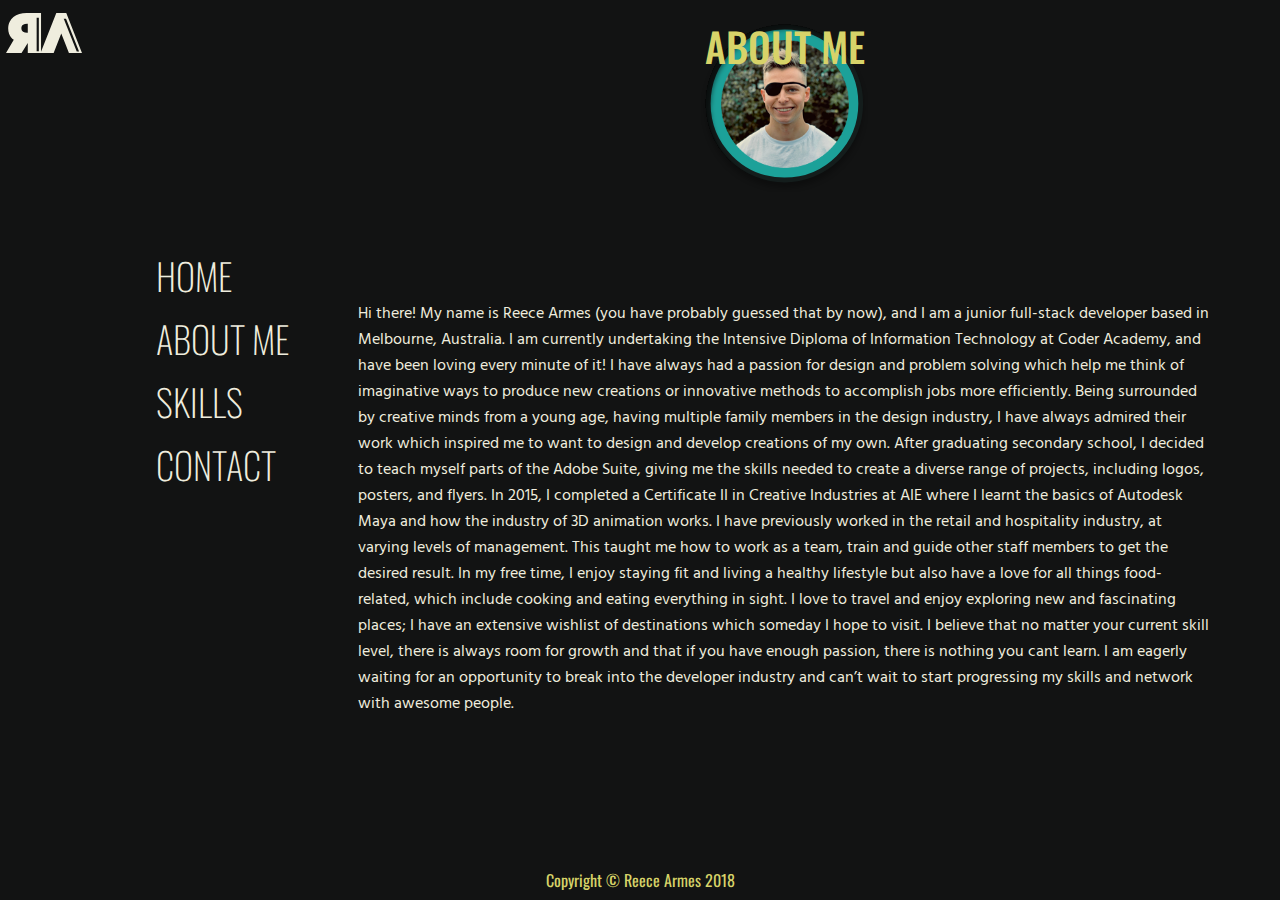
<file: about.html>
<!DOCTYPE html>
<html lang="en">
<head>
    <meta charset="UTF-8">
    <meta name="viewport" content="width=device-width, initial-scale=1.0">
    <meta http-equiv="X-UA-Compatible" content="ie=edge">
    <link href="https://fonts.googleapis.com/css?family=Alegreya+Sans:100,100i,300,300i,400,400i,500,500i,700,700i,800,800i,900,900i|Hind+Siliguri:300,400,500,600,700|Oswald:200,300,400,500,600,700" rel="stylesheet">

    <link rel="stylesheet" href="assets/css/about.css">
    <title>Reece Armes</title>
</head>
<body>
        <div class="wrapper">
        <div class="topbar">
            <div id="logo">
                <a href="index.html">
                    <img id="logo-small" src="assets/images/RA_small_logo.svg" alt="">
                </a>
            </div>
            <div class="aboutme" id="aboutme">ABOUT ME</div>
            <div class="nav">
                    <label id="menu" for="toggle">MENU</label>
                    <input type="checkbox" id="toggle"/>
                    <div class="menu">
                            <a  id="home" href="index.html">HOME</a>
                        <a id="about" href="about.html">ABOUT ME</a>
                        <a id="skills" href="skills.html">SKILLS</a>
                        <a id="contact" href="contact.html">CONTACT</a>
                    </div>
                </div>
        </div>
        <div class="subhead">
            <img id="blue" src="assets/images/picture_blue.svg" alt="">
            <img id="portrait" src="assets/images/portraitsmall.png" alt="">
        </div>
        <div class="about-container">
            <div id="bio">
                Hi there! My name is Reece Armes (you have probably guessed that by now), and I am a junior full-stack developer based in Melbourne, Australia. I am currently undertaking the Intensive Diploma of Information Technology at Coder Academy, and have been loving every minute of it! 
                I have always had a passion for design and problem solving which help me think of imaginative ways to produce new creations or innovative methods to accomplish jobs more efficiently. Being surrounded by creative minds from a young age, having multiple family members in the design industry, I have always admired their work which inspired me to want to design and develop creations of my own. After graduating secondary school, I decided to teach myself parts of the Adobe Suite, giving me the skills needed to create a diverse range of projects, including logos, posters, and flyers. In 2015, I completed a Certificate II in Creative Industries at AIE where I learnt the basics of Autodesk Maya and how the industry of 3D animation works. 
                I have previously worked in the retail and hospitality industry, at varying levels of management. This taught me how to work as a team, train and guide other staff members to get the desired result.
                In my free time, I enjoy staying fit and living a healthy lifestyle but also have a love for all things food-related, which include cooking and eating everything in sight. I love to travel and enjoy exploring new and fascinating places; I have an extensive wishlist of destinations which someday I hope to visit.
                I believe that no matter your current skill level, there is always room for growth and that if you have enough passion, there is nothing you cant learn. 
                I am eagerly waiting for an opportunity to break into the developer industry and can’t wait to start progressing my skills and network with awesome people.
            </div>
        </div>
        <!-- <div class="icons">
                <div class="iconarea">
                    <div class="git">
                        <a id="git" href="https://github.com/r-armes">
                            <img src="assets/images/github_icon_white.svg" alt="Github Icon">
                        </a>
                    </div>
                    <div class="codepen">
                        <a href="https://codepen.io/reece_a/">
                            <img src="assets/images/codepen_icon.svg" alt="Codepen Icon">
                        </a>
                    </div>
                    <div class="linkedin">    
                        <a href="https://www.linkedin.com/in/reece-armes-642607171/">
                            <img id="linkedin" src="assets/images/linkedin_icon.svg" alt="Linkedin Icon">
                        </a>
                    </div>
                    <div class="insta">
                        <a href="https://www.instagram.com/reecearmes_/">
                            <img src="assets/images/instagram_icon.svg" alt="Instagram Icon">
                        </a>
                    </div>
                </div>
            </div> -->

        <footer>
            Copyright &copy; Reece Armes 2018
        </footer>
    </div>


</body>
</html>
</file>
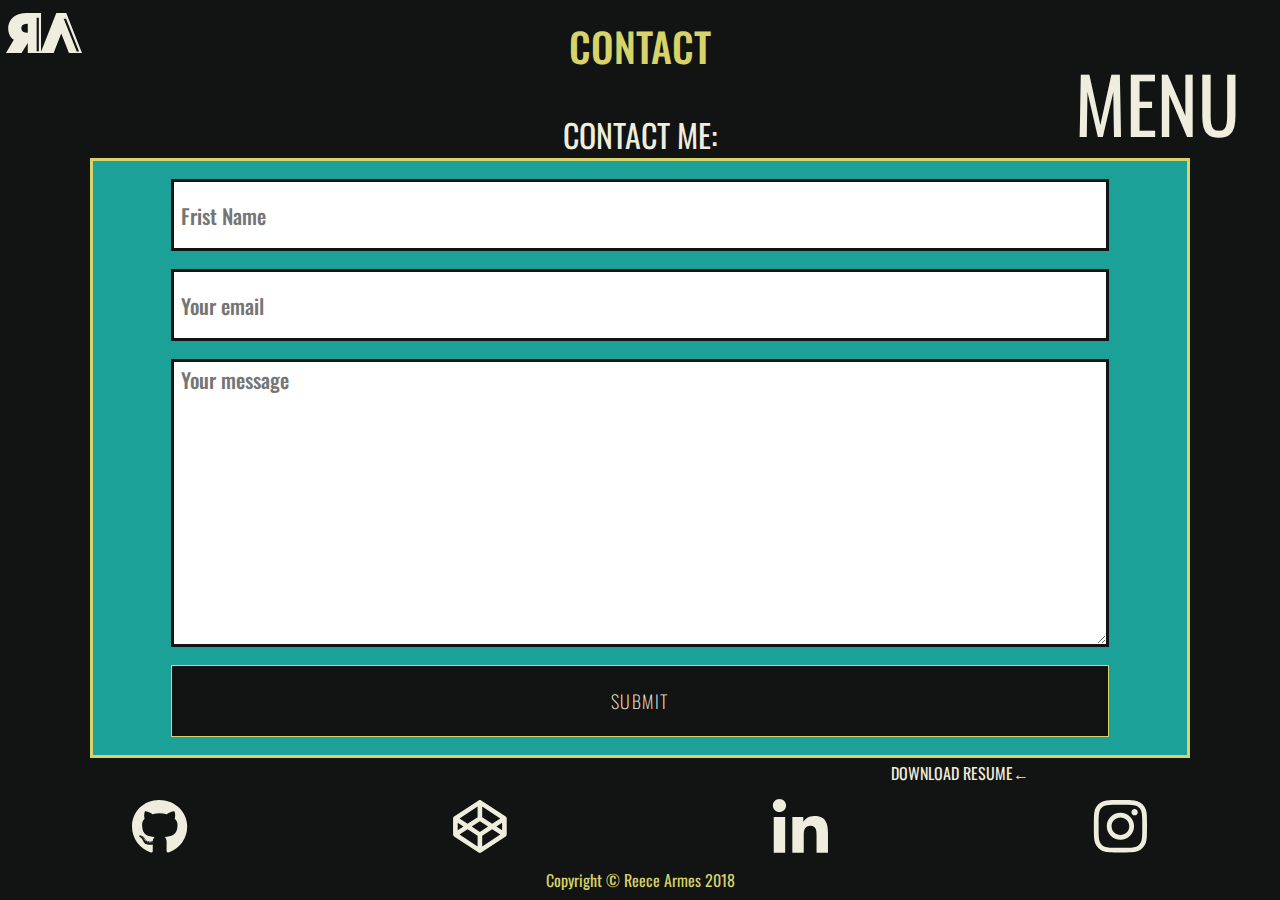
<file: contact.html>
<!DOCTYPE html>
<html lang="en">
<head>
    <meta charset="UTF-8">
    <meta name="viewport" content="width=device-width, initial-scale=1.0">
    <meta http-equiv="X-UA-Compatible" content="ie=edge">
    <link href="https://fonts.googleapis.com/css?family=Alegreya+Sans:100,100i,300,300i,400,400i,500,500i,700,700i,800,800i,900,900i|Hind+Siliguri:300,400,500,600,700|Oswald:200,300,400,500,600,700" rel="stylesheet">

    <link rel="stylesheet" href="assets/css/contact.css">
    <title>Reece Armes</title>
</head>
<body>
    <div class="wrapper">
        <div class="topbar">
            <div id="logo">
                <a href="index.html">
                    <img id="logo-small" src="assets/images/RA_small_logo.svg" alt="">
                </a>
            </div>
            <div id="contact">
                CONTACT
            </div>
            <div class="nav">
                    <label id="menu" for="toggle">MENU</label>
                    <input type="checkbox" id="toggle"/>
                    <div class="menu">
                            <a href="index.html">HOME</a>
                        <a href="about.html">ABOUT ME</a>
                        <a href="skills.html">SKILLS</a>
                        <a href="contact.html">CONTACT</a>
                    </div>
            </div>
        </div>
        <div class="subhead">
            CONTACT ME:
        </div>
        <div class="contact-container">
                <div class="contactbox">
                    <form class="form-container" method="POST" action="https://formspree.io/armes_6@hotmail.com">
                        <input id="name" type="text" name="name" placeholder=" Frist Name">
                        <input id="email" type="email" name="email" placeholder=" Your email">
                        <textarea id="message" name="message" placeholder=" Your message"></textarea>
                        <button id="submit-btn" type="submit">SUBMIT</button>
                        <input type="hidden" name="_next" value="https://reecearmes.netlify.com/" />
                    </form>
                    
                </div>
        </div>

        <div class="social">
                <a id="resume" href="RESUME FILE" download> DOWNLOAD RESUME&#8592;</a>
                <div class="socialicon">
                    <a href="https://github.com/r-armes">
                        <img src="assets/images/github_icon_white.svg" alt="Github Icon">
                    </a>
                    <a href="https://codepen.io/reece_a/">
                        <img src="assets/images/codepen_icon.svg" alt="Codepen Icon">
                    </a>
                    <a href="https://www.linkedin.com/in/reece-armes-642607171/">
                        <img src="assets/images/linkedin_icon.svg" alt="Linkedin Icon">
                    </a>
                    <a href="https://www.instagram.com/reecearmes_/">
                        <img src="assets/images/instagram_icon.svg" alt="Instagram Icon">
                    </a>    
                </div>
            </div>

        <footer>
            Copyright &copy; Reece Armes 2018
        </footer>
    </div>


</body>
</html>
</file>
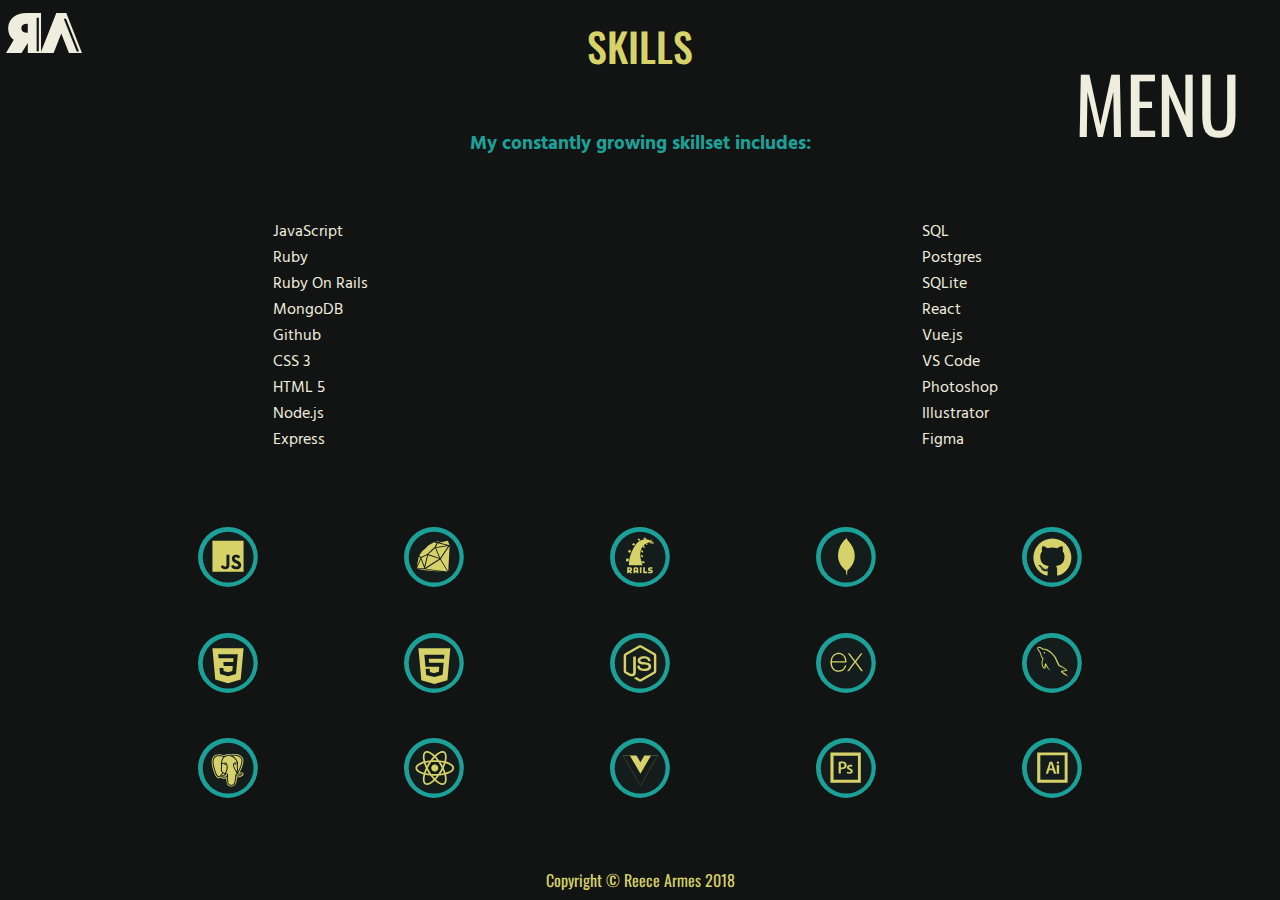
<file: skills.html>
<!DOCTYPE html>
<html lang="en">
<head>
    <meta charset="UTF-8">
    <meta name="viewport" content="width=device-width, initial-scale=1.0">
    <meta http-equiv="X-UA-Compatible" content="ie=edge">
    <link href="https://fonts.googleapis.com/css?family=Alegreya+Sans:100,100i,300,300i,400,400i,500,500i,700,700i,800,800i,900,900i|Hind+Siliguri:300,400,500,600,700|Oswald:200,300,400,500,600,700" rel="stylesheet">

    <link rel="stylesheet" href="assets/css/skills.css">
    <title>Reece Armes</title>
</head>
<body>
        <div class="wrapper">
        <div class="topbar">
            <div id="logo">
                <a href="index.html">
                    <img id="logo-small" src="assets/images/RA_small_logo.svg" alt="">
                </a>
            </div>
            <div id="skills">SKILLS</div>
            <!-- <div id="menu">MENU</div> -->
            <div class="nav">
                <label id="menu" for="toggle">MENU</label>
                <input type="checkbox" id="toggle"/>
                    <div class="menu">
                            <a href="index.html">HOME</a>
                        <a href="about.html">ABOUT ME</a>
                        <a href="skills.html">SKILLS</a>
                        <a href="contact.html">CONTACT</a>
                    </div>
            </div>
        </div>
        <div class="subhead">
            <h3>My constantly growing skillset includes:</h3>
        </div>
        <div class="skill-list">
            <div id="skill-list1">
                    JavaScript<br> Ruby<br> Ruby On Rails<br> MongoDB<br> Github<br> CSS 3<br> HTML 5<br> Node.js<br> Express 
            </div>
            <div id="skill-list2">
                    SQL<br> Postgres<br> SQLite<br> React<br> Vue.js<br> VS Code<br> Photoshop<br> Illustrator<br> Figma
            </div>
        </div>
        <div class="icons">
            <div class="iconarea">
                <img class="icon" src="assets/images/javascript_icon.svg" alt="JavaScript Icon">
                <img class="icon" src="assets/images/ruby_icon.svg" alt="Ruby Icon">
                <img class="icon" src="assets/images/rails_icon.svg" alt="Ruby On Rails Icon">
                <img class="icon" src="assets/images/mongodb_icon.svg" alt="MongoDB Icon">      
                <img class="icon" src="assets/images/github_icon.svg" alt="Github Icon">
                <img class="icon" src="assets/images/css3_icon.svg" alt="CSS 3 Icon">
                <img class="icon" src="assets/images/html5_icon.svg" alt="HTML 5 Icon">
                <img class="icon" src="assets/images/nodejs_icon.svg" alt="Node.js Icon">
                <img class="icon" src="assets/images/express_icon.svg" alt="Express Icon">
                <img class="icon" src="assets/images/mysql_icon.svg" alt="SQL Icon">
                <img class="icon" src="assets/images/postgres_icon.svg" alt="Postgres Icon">
                <img class="icon" src="assets/images/react_icon.svg" alt="React Icon">
                <img class="icon" src="assets/images/vuejs_icon.svg" alt="Vue.js Icon">
                <img class="icon" src="assets/images/photoshop_icon.svg" alt="Photoshop Icon">
                <img class="icon" src="assets/images/illustrator_icon.svg" alt="Illustrator Icon"> 
            </div> 
        </div>

        <footer>
            Copyright &copy; Reece Armes 2018
        </footer>
    </div>


</body>
</html>
</file>
<file: assets/css/about.css>
body, html {
    background: #121313;
    /* font-family: 'Oswald', sans-serif;
    font-family: 'Alegreya Sans', sans-serif; */
    font-family: 'Hind Siliguri', sans-serif;
    color: #EFEDDE;
    margin: 0;
}

.wrapper {
    width: 100vw;
    height: 100vh;
    background: #121313;
    display: grid;
    grid-template-rows: 3fr 3fr 14fr 2fr;
}

.topbar {
    background: #121313;
    display: grid;
    grid-template-columns: 1fr auto 1fr;
}

#aboutme {
    grid-column: 2/3;
    grid-row: 1/2;
    z-index: 0;
    justify-self: center;
    align-self: start;
    margin-top: .4em;
    font-size: 2.5em;
    font-family: 'Oswald', sans-serif;
    font-weight: 500;
    color: #D7D369;

}

#logo {
    grid-column: 1 / 2;
    grid-row: 1/2;
    z-index: 0;
    justify-self: start;
    align-self: start;
    margin-top: .8em;
    margin-left: 0.4em;
}

#logo-small {
    height: 40px;
}

#menu {
    justify-self: end;
    align-self: start;
    margin-top: 1em;
    border-right: 0.4em;
    font-size: 6vw;
    font-family: 'Oswald', sans-serif;
    font-weight: 400;
    text-align: center;
}

.about-container {
    grid-row: 3 / 4;
    background: #121313;
    display: grid;
}

#bio {
    position: absolute;
    padding: 5px;
    height: 55%;
    overflow-y: scroll;
    align-self: center;
    justify-self: center;
    margin: 0 5vw;
    color: #EFEDDE;
    
}

::-webkit-scrollbar {
    width: 0px;  /* remove scrollbar space */
    background: transparent;  /* optional: just make scrollbar invisible */
 }

.subhead {
    color: #1CA199;
    display: grid;
    grid-template-columns: 1fr;
    grid-template-rows: 1fr;
}

#blue {
    grid-column: 1/2;
    grid-row: 1/2;
    height: 10.5em;
    margin-top: .5em;
    justify-self: center;
    align-self: center;
}

#portrait {
    grid-column: 1/2;
    grid-row: 1/2;
    height: 8em;
    justify-self: center;
    align-self: center;
}

h3 {
    margin: 0;
    align-self: center;
    justify-self: center;
}

footer {
    color: #D7D369;
    align-self: end;
    justify-self: center;
    margin-bottom: .5em;
    font-family: 'Oswald', sans-serif;
}

.wrapper div img {
    height: 60px; 
}

label {
    display: block;
    float: right;
    cursor: pointer;
    margin: 0 40px 0 0;
    font-size: 26px;
    line-height: 50px;
}

.menu {
    /* width: 100vw; */
    background: #1CA199;
    display: none;
}

.menu a {
    font-family: 'Oswald', sans-serif;
    font-size: 4vw;
    font-weight: 700;
    text-decoration: none;
    color: #121313;
    line-height: 7vh;
}

#toggle:checked + .menu {
    display: grid;
    width: 100vw;
    grid-template-columns: 1fr 1fr 1fr 1fr;
    position: relative;
    border-bottom: 1px solid #D7D369;
    font-family: 'Oswald', sans-serif;
}

#toggle:checked + .menu a{

    align-self: center;
    justify-self: center
}

#togle:checked + label {
}

.nav {
    grid-column: 1 / 4;
    grid-row: 1 / 2;
    z-index: 1;
    height: auto;
    min-height: 50px;
    line-height: 50px;
    height: 70px;
    line-height: 50px;
    justify-self: end;
    align-self: start;
}

#toggle {
    display: none;
}

@media only screen and (min-width: 992px) {

    body, html {
        background: #121313;
        /* font-family: 'Oswald', sans-serif;
        font-family: 'Alegreya Sans', sans-serif; */
        font-family: 'Hind Siliguri', sans-serif;
        color: #EFEDDE;
        margin: 0;
        
    }

label, #toggle {
    display: none;
}



    .wrapper {
        width: 100vw;
        height: 100vh;
        background: #121313;
        display: grid;
        grid-template-columns: 3.5fr 12fr;
        grid-template-rows: 30fr 30fr 40fr 10fr 5fr;
    }
    
    .logosmall {
        grid-column: 1/2;
        grid-row: 1/2;
        align-self: center;
        margin-left: 1em;
        height: 20vh;
    }
    
    #small-logo {
        margin-top: 1em;
        height: 100%;
        margin-left: -0.2em;
    }

    .aboutme {
        grid-column: 2/3;
        grid-row: 1/2;

    }
    
    
    .logo {
        grid-column: 2 / 3;
        grid-row: 1/5;
        background: #121313;
        display: grid;
    }
    #logomain2 {
        height: 50vw;
        align-self: center;
        justify-self: start;
    }
    
    .logo img {
        align-self: center;
        justify-self: center;
    }
    .topbar {
        display: grid;
        grid-template-columns: 3.5fr 12fr;
        grid-template-rows: 30fr 30fr 40fr 10fr 5fr;
        grid-column: 1/3;
        grid-row: 1/6;
    }

    .nav {
        grid-column: 1/2;
        grid-row: 2/5;
    }
    .about-container {
        grid-row: 2/5;
        grid-column: 2/3;
    }

    .subhead {
        grid-row: 1/3;
        grid-column: 2/3;
        align-self: start;
        margin-top: 1em;
        justify-content: center;
    }


    
    .menu {
        display: grid;
        background: none;
        margin-top: 1vh;
        display: grid;
        grid-column: 1/2;
        grid-row: 2/4;
        margin-left: 1em;
        grid-template-columns: 1fr;
    }
    
    #home {
        grid-column: 1/2;
    }

    #about {
        grid-column: 1/2;
    }

    #contact {
        grid-column: 1/2;
    }
    #skills {
        grid-column: 1/2;
    }
    
    .menu a {
        font-family: 'Oswald', sans-serif;
        color: #EFEDDE;
        text-align: start;
        padding-left: 0;
        font-size: 2.3em;
        text-decoration: none;

        font-weight: 200;
    }
    
    .menu a:hover {
        color: #D7D369;
        text-decoration: underline #1CA199;
        text-underline-position: under;
        letter-spacing: 0.2px;
    }

    #home:hover {
        color: #1CA199;
        text-decoration: underline #D7D369;
        text-underline-position: under;
        letter-spacing: 0.2px;
    }
   
    
    .icons {
        grid-column: 1/2;
        grid-row: 4/5;
        display: grid;
        background: #121313;
        margin-left: 1em;
    }
    
    .iconarea {
        display: grid;
        justify-self: start;
        align-self: space-between;
        grid-template-columns: repeat(2, 1fr);
        grid-gap: 2em;
        margin-top: 1em;
    }
    
    .iconarea img {
        background: #121313;
        align-self: center;
        justify-self: center;
        height: 8vh;
    }

    .git, .codepen, .linkedin, .insta {
        opacity: 0.5;
    }
    
    .git:hover, .codepen:hover, .linkedin:hover, .insta:hover {
        opacity: 1;
    }

    .linkedin {
        margin-top: -5px;
    }

    
    
    footer {
        grid-column: 1 / 3;
        grid-row: 5/6;
        color: #D7D369;
        align-self: end;
        justify-self: center;
        margin-bottom: .5em;
        font-family: 'Oswald', sans-serif;
        
    }
    



}

@media only screen and (max-width: 450px) {
    .iconarea {
        display: none;
    }
}
</file>
<file: assets/css/contact.css>
body, html {
    background: #121313;
    /* font-family: 'Oswald', sans-serif;
    font-family: 'Alegreya Sans', sans-serif; */
    font-family: 'Hind Siliguri', sans-serif;
    color: #EFEDDE;
    margin: 0;
}

.wrapper {
    width: 100vw;
    height: 100vh;
    display: grid;
    grid-template-rows: 3fr 1fr 16fr 3fr 1fr;
}

.topbar {
    grid-row: 1 / 2;
    background: #121313;
    display: grid;
    grid-template-columns: 1fr auto 1fr;
}

#contact {
    grid-column: 2/3;
    grid-row: 1/2;
    z-index: 0;
    justify-self: center;
    align-self: start;
    margin-top: .4em;
    font-size: 2.5em;
    font-family: 'Oswald', sans-serif;
    font-weight: 500;
    color: #D7D369;

}

#logo {
    grid-column: 1 / 2;
    grid-row: 1/2;
    z-index: 0;
    justify-self: start;
    align-self: start;
    margin-top: .8em;
    margin-left: 0.4em;
}

#logo-small {
    height: 40px;
}

#menu {
    justify-self: end;
    align-self: start;
    margin-top: 1em;
    border-right: 0.4em;
    font-size: 6vw;
    font-family: 'Oswald', sans-serif;
    font-weight: 400;
    text-align: center;
}

:placeholder-shown {
    font-family: 'Oswald', sans-serif;
    font-size: 1.3em;
    font-weight: 500;
}

input {
    font-family: 'Oswald', sans-serif;
    font-size: 1.3em;
    font-weight: 500;
    border: 3px solid #121313
    
}

textarea {
    font-family: 'Oswald', sans-serif;
    font-size: 1.3em;
    font-weight: 500;
    border: 3px solid #121313
}

.subhead {
    grid-row: 2 / 3;
    color: #EFEDDE;
    font-size: 2em;
    font-family: 'Oswald', sans-serif;
    justify-self: center;
    align-self: end;
}

.contact-container {
    grid-row: 3 / 4;
    height: 100%;
    display: grid;
    margin: 0 7vw;
    /* border: 2px solid #D7D369; */
}

.form-container {
    background: #1CA199;
    display: grid;
    height: 100%;
    border: 3px solid #D7D369;
    grid-template-rows: .5fr 2fr .5fr 2fr .5fr 8fr .5fr 2fr .5fr;
    grid-template-columns: 1fr 12fr 1fr;
}

#name {
    grid-column: 2 / 3;
    grid-row: 2/3;
}
#name:focus {
    border: #D7D369;
}

#email {
    grid-column: 2 / 3;
    grid-row: 4/5;
}
#email:focus {
    border: #D7D369;
}
#message {
    grid-column: 2 / 3;
    grid-row: 6/7;
}
#message:focus {
    border: #D7D369;
}

button {
    grid-column: 2 / 3;
    grid-row: 8/9;
    color: #EFEDDE;
    background: #121313;
    padding: .5em 2em;
    border: 1.5px solid #D7D369;
    font-family: 'Oswald', sans-serif;
    font-weight: 200;
    letter-spacing: 1.5px;
    font-size: 2vh;
    text-align: center;
}

button:hover {
    color: #121313;
    background: #D7D369;
    padding: .5em 2em;
    border: 1px solid #121313;
    font-family: 'Oswald', sans-serif;
    font-weight: 200;
    letter-spacing: 1.5px;
    font-size: 2vh;
    text-align: center;
}


footer {
    overflow: hidden;
    grid-row: 5 / 6;
    color: #D7D369;
    align-self: end;
    justify-self: center;
    font-family: 'Oswald', sans-serif;
    margin-bottom: .5em;
}

#resume {
    margin-top: 1vh;
    margin-bottom: 1vh;
    text-decoration: none;
    color: #EFEDDE;
    font-family: 'Oswald', sans-serif;
    grid-column: 3/5;
    justify-self: center;
}

#resume:hover { 
}

.social {
    grid-row: 4 / 5;
    display: grid;
    grid-template-columns: repeat(4, 1fr)

}

.socialicon {
    grid-column: 1 / 5;
    display: grid;
    grid-template-columns: repeat(4, 1fr);
}

.socialicon img {
    height: 6vh; 
}

.socialicon a:first-child {
    grid-column: 1/2;
    align-self: center;
    justify-self: center;
}
.socialicon a:nth-child(2) {
    grid-column: 2 / 3;
    align-self: center;
    justify-self: center;
}

.socialicon a:nth-child(3) {
    grid-column: 3 / 4;
    align-self: center;
    justify-self: center;
}

.socialicon a:nth-child(4) {
    grid-column: 4 / 5;
    align-self: center;
    justify-self: center;
}

label {
    display: block;
    float: right;
    cursor: pointer;
    margin: 0 40px 0 0;
    font-size: 26px;
    line-height: 50px;
}

.menu {
    /* width: 100vw; */
    background: #1CA199;
    display: none;
}

.menu a {
    font-family: 'Oswald', sans-serif;
    font-size: 4vw;
    font-weight: 700;
    text-decoration: none;
    line-height: 7vh;
}

.menu a:hover {
    color: #D7D369;
}

.menu a:active {
    color: #D7D369;
}

.menu a:visited {
    color: #121313;
}

#toggle:checked + .menu {
    display: grid;
    width: 100vw;
    grid-template-columns: 1fr 1fr 1fr 1fr;
    position: relative;
    border-bottom: 1px solid #D7D369;
    font-family: 'Oswald', sans-serif;
}

#toggle:checked + .menu a{

    align-self: center;
    justify-self: center
}

#togle:checked + label {
}

.nav {
    grid-column: 1 / 4;
    grid-row: 1 / 2;
    z-index: 1;
    height: auto;
    min-height: 50px;
    line-height: 50px;
    height: 70px;
    line-height: 50px;
    justify-self: end;
    align-self: start;
}

#toggle {
    display: none;
}
</file>
<file: assets/css/skills.css>
body, html {
    background: #121313;
    /* font-family: 'Oswald', sans-serif;
    font-family: 'Alegreya Sans', sans-serif; */
    font-family: 'Hind Siliguri', sans-serif;
    color: #EFEDDE;
    margin: 0;
}

.wrapper {
    width: 100vw;
    height: 100vh;
    background: #121313;
    display: grid;
    grid-template-rows: 3fr 1fr 8fr 8fr 2fr;
}

.topbar {
    grid-row: 1/2;
    background: #121313;
    display: grid;
    grid-template-columns: 1fr auto 1fr;
}

#skills {
    grid-column: 2/3;
    grid-row: 1/2;
    z-index: 0;
    justify-self: center;
    align-self: start;
    margin-top: .4em;
    font-size: 2.5em;
    font-family: 'Oswald', sans-serif;
    font-weight: 500;
    color: #D7D369;

}

#logo {
    grid-column: 1 / 2;
    grid-row: 1/2;
    z-index: 0;
    justify-self: start;
    align-self: start;
    margin-top: .8em;
    margin-left: 0.4em;
}

#logo-small {
    height: 40px;
}

#menu {
    justify-self: end;
    align-self: start;
    margin-top: 1em;
    border-right: 0.4em;
    font-size: 6vw;
    font-family: 'Oswald', sans-serif;
    font-weight: 400;
    text-align: center;
}

.skill-list {
    grid-row: 3/4;
    background: #121313;
    display: grid;
    grid-template-columns: 1fr 1fr;
    margin-top: 1em;
}

#skill-list1 {
    align-self: center;
    justify-self: center;
}

#skill-list2 {
    align-self: center;
    justify-self: center;
}

.icons {
    grid-row: 4/5;
    display: grid;
    background: #121313;
    grid-template-columns: 1fr 8fr 1fr;
}

.iconarea {
    grid-column: 2 / 3;
    display: grid;
    grid-template-columns: repeat(5, 1fr);
    grid-gap: 5px;
    margin-top: 1em;
}

.iconarea img {
    background: #121313;
    align-self: center;
    justify-self: center;
}

.subhead {
    grid-row: 2/3;
    color: #1CA199;
    display: grid;
    text-align: center;
}

h3 {
    margin: 0;
    align-self: center;
    justify-self: center;
}

footer {
    grid-row: 5/6;
    color: #D7D369;
    align-self: end;
    justify-self: center;
    margin-bottom: .5em;
    font-family: 'Oswald', sans-serif;
}

.wrapper div img {
    height: 60px; 
}




label {
    display: block;
    float: right;
    cursor: pointer;
    margin: 0 40px 0 0;
    font-size: 26px;
    line-height: 50px;
}

.menu {
    /* width: 100vw; */
    background: #1CA199;
    display: none;
}

.menu a {
    font-family: 'Oswald', sans-serif;
    font-size: 4vw;
    font-weight: 700;
    text-decoration: none;
    color: #121313;
    line-height: 7vh;
}

.menu:first-child {}

#toggle:checked + .menu {
    display: grid;
    width: 100vw;
    grid-template-columns: 1fr 1fr 1fr 1fr;
    position: relative;
    justify-content: end;
    border-bottom: 1px solid #D7D369;
    font-family: 'Oswald', sans-serif;
}

#toggle:checked + .menu a{

    align-self: center;
    justify-self: center
}

#togle:checked + label {
}

.nav {
    grid-column: 1 / 4;
    grid-row: 1 / 2;
    z-index: 1;
    height: auto;
    min-height: 50px;
    line-height: 50px;
    height: 70px;
    line-height: 50px;
    justify-self: end;
    align-self: start;
}

#toggle {
    display: none;
}
</file>
